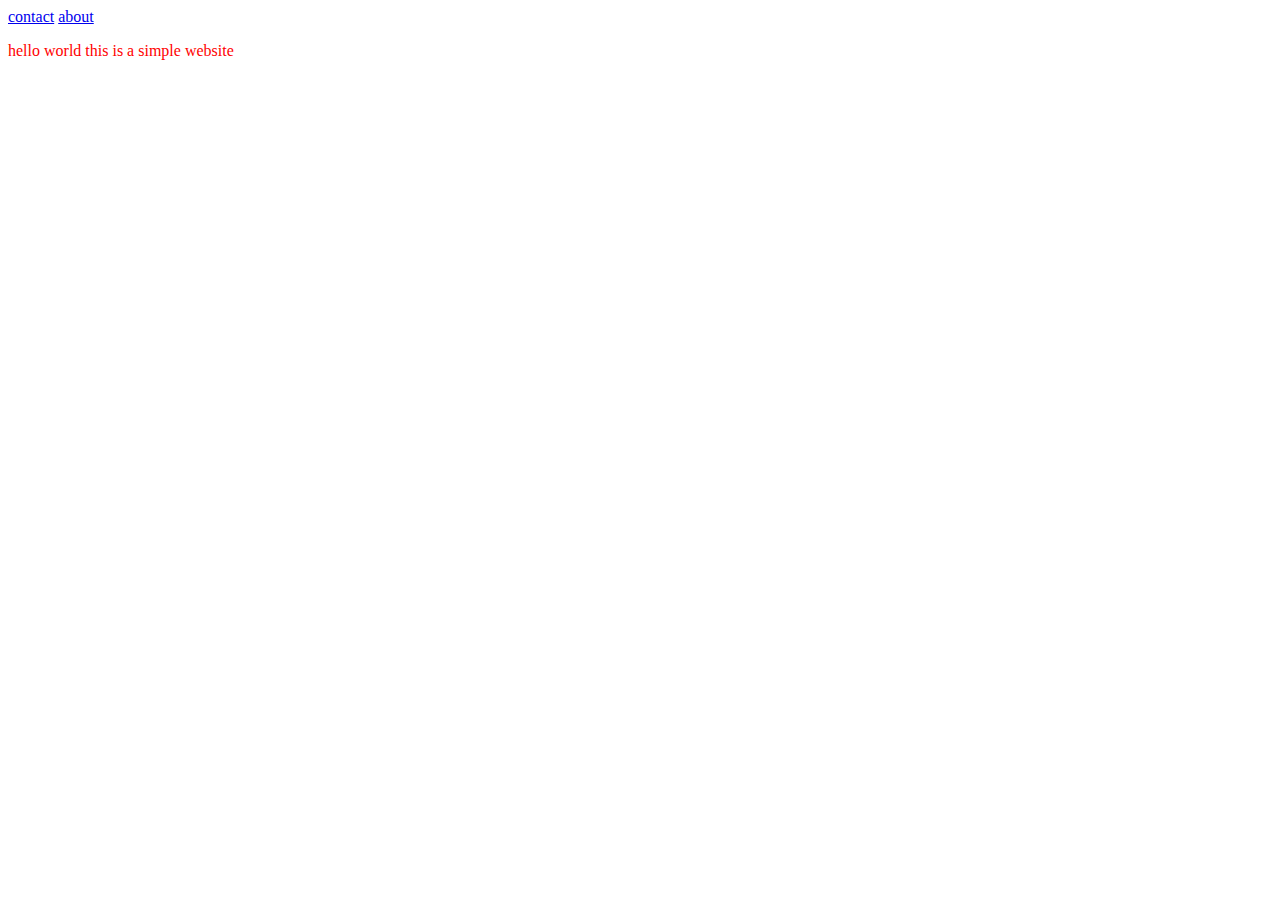
<file: index.html>
<!DOCTYPE html>
<html>
<head>
    <meta charset="utf-8">
    <meta name="viewport" content="width=device-width, initial-scale=1">
    <title></title>
    <link rel="stylesheet" type="text/css" href="style.css">
</head>
<body>
    <header>
        <a href="contact.html">contact</a>
        <a href="about.html">about</a>
    </header>
  <p>hello world this is a simple website</p>
</body>
</html>
</file>
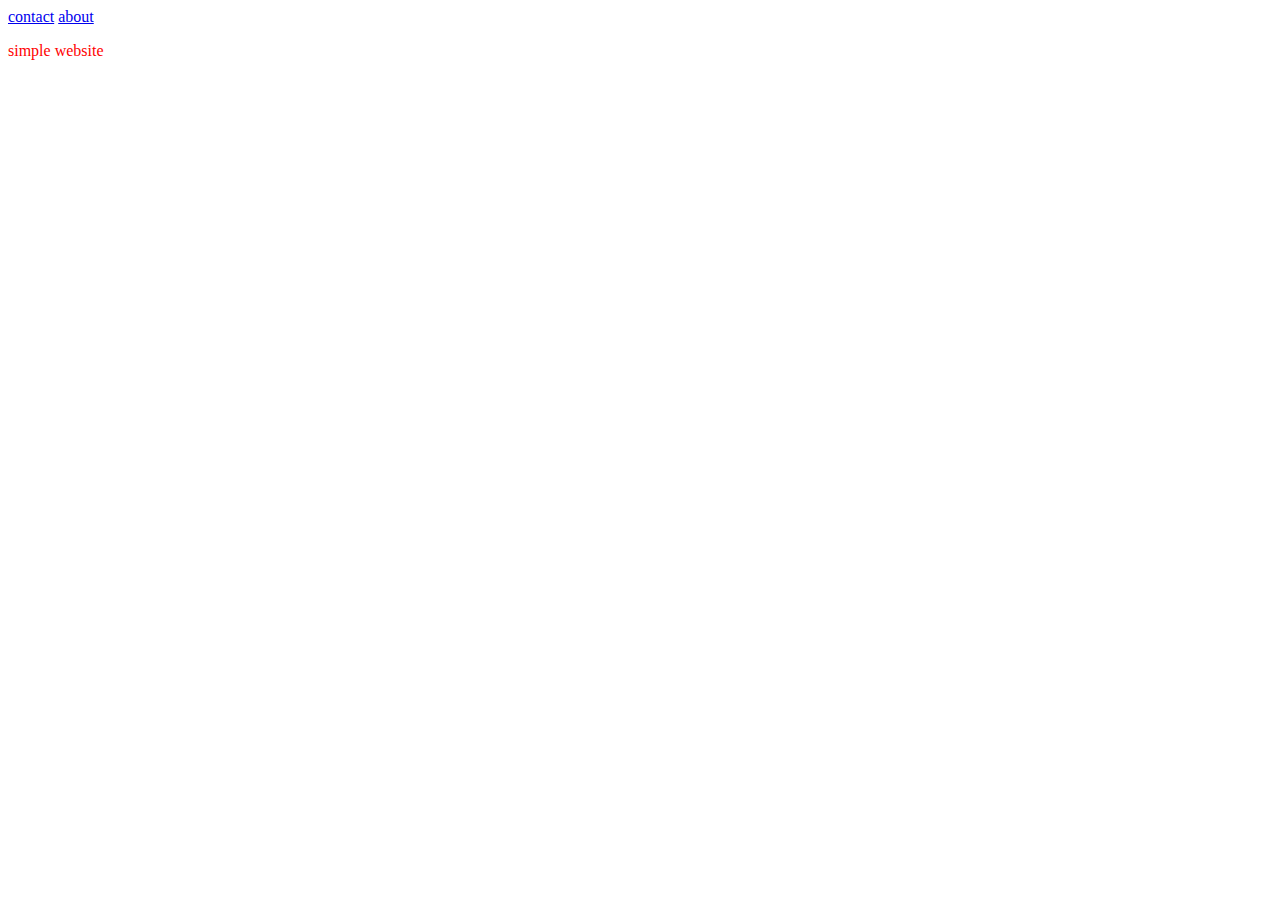
<file: about.html>
<!DOCTYPE html>
<html>
<head>
    <meta charset="utf-8">
    <meta name="viewport" content="width=device-width, initial-scale=1">
    <title></title>
    <link rel="stylesheet" href="style.css">
</head>
<body>
    <header>
        <a href="contact.html">contact</a>
        <a href="about.html">about</a>
    </header>
  <p>simple website</p>
</body>
</html>
</file>
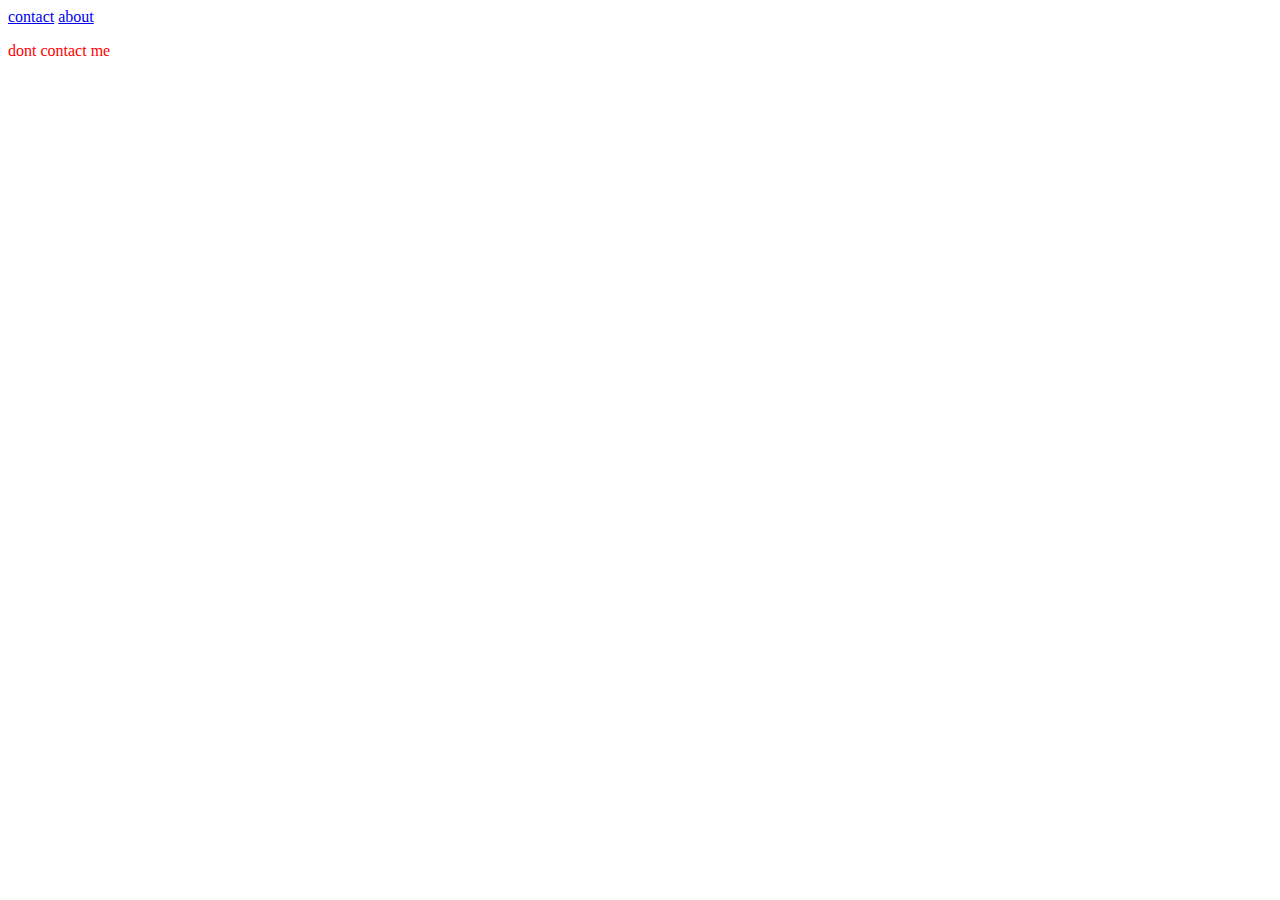
<file: contact.html>
<!DOCTYPE html>
<html>
<head>
    <meta charset="utf-8">
    <meta name="viewport" content="width=device-width, initial-scale=1">
    <title></title>
    <link rel="stylesheet" href="style.css">
</head>
<body>
    <header>
        <a href="index.html">contact</a>
        <a href="about.html">about</a>
    </header>
  <p>dont contact me </p>
</body>
</html>
</file>
<file: style.css>
p {color : red};
</file>
